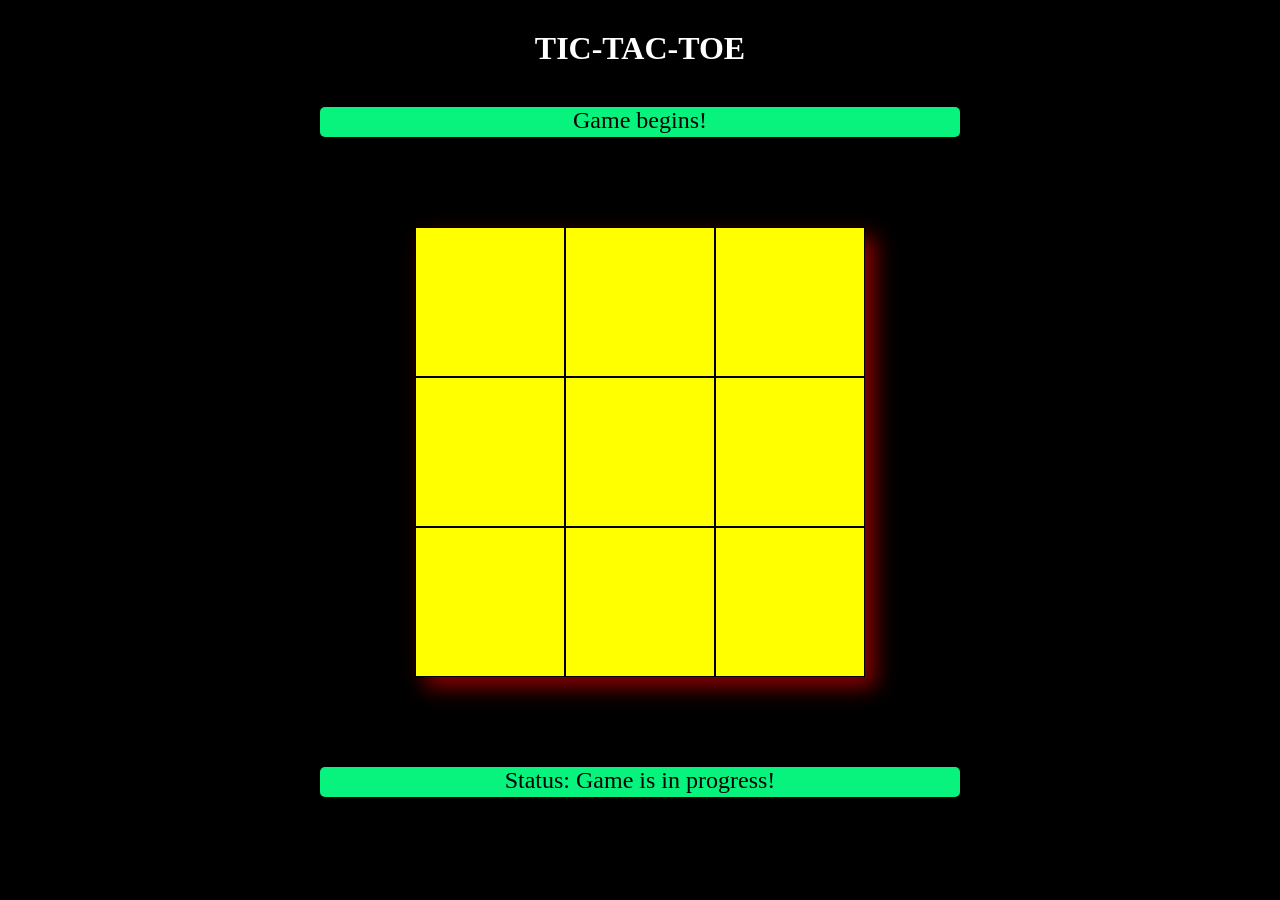
<file: index.html>
<!DOCTYPE html>
<html lang="en">

<head>
    <meta charset="UTF-8">
    <meta name="viewport" content="width=device-width, initial-scale=1.0">
    <title>TIC-TAC-TOE</title>
    <link rel="stylesheet" href="TOE.css">
    <link rel="icon" type="image/x-icon" href="tic_tac_toe_img.png">
</head>

<body>
    <h1 class="header">TIC-TAC-TOE</h1>
    <div class="turn-holder">
        <div class="turn">Game begins!</div>
    </div>
    <div class="dummy">
        <div class="container">
            <div class="child" data-index="0"></div>
            <div class="child" data-index="1"></div>
            <div class="child" data-index="2"></div>
            <div class="child" data-index="3"></div>
            <div class="child" data-index="4"></div>
            <div class="child" data-index="5"></div>
            <div class="child" data-index="6"></div>
            <div class="child" data-index="7"></div>
            <div class="child" data-index="8"></div>
        </div>
    </div>
    <div class="turn-holder">
        <div class="footer">
            Status: Game is in progress!
        </div>
    </div>
    <script src="TAC.js"></script>
</body>

</html>
</file>
<file: TOE.css>
*{
    margin: 0;
    padding: 0;
}
body{
    background-color: black;

}
.dummy{
    display: flex;
    justify-content: center;
    align-items: center;
    height: 70vh;
}
.container{
    width: 50vh;
    height: 50vh;
    background-color: yellow;
    box-shadow: 10px 10px 20px darkred;

    display: grid;
    grid-template-rows: repeat(3, 1fr);
    grid-template-columns: 1fr 1fr 1fr;
}

.child{
    font-size: xx-large;
    border: 1px solid black;
    display: flex;
    justify-content: center;
    align-items: center;
}

.child:hover{
    cursor: pointer;
    background-color: rgb(230, 100, 169);
}

.header{
    color: white;
    text-align: center;
    margin-top: 30px;
    margin-bottom: 40px;
}
.turn, .footer{
    background-color: rgb(8, 243, 125);
    width: 50vw;
    height: 30px;
    border: 2px;
    border-radius: 5px;
    color: black;
    font-size: x-large;
    text-align: center;
}

.turn-holder{
    display: flex;
    justify-content: center;
}
</file>
